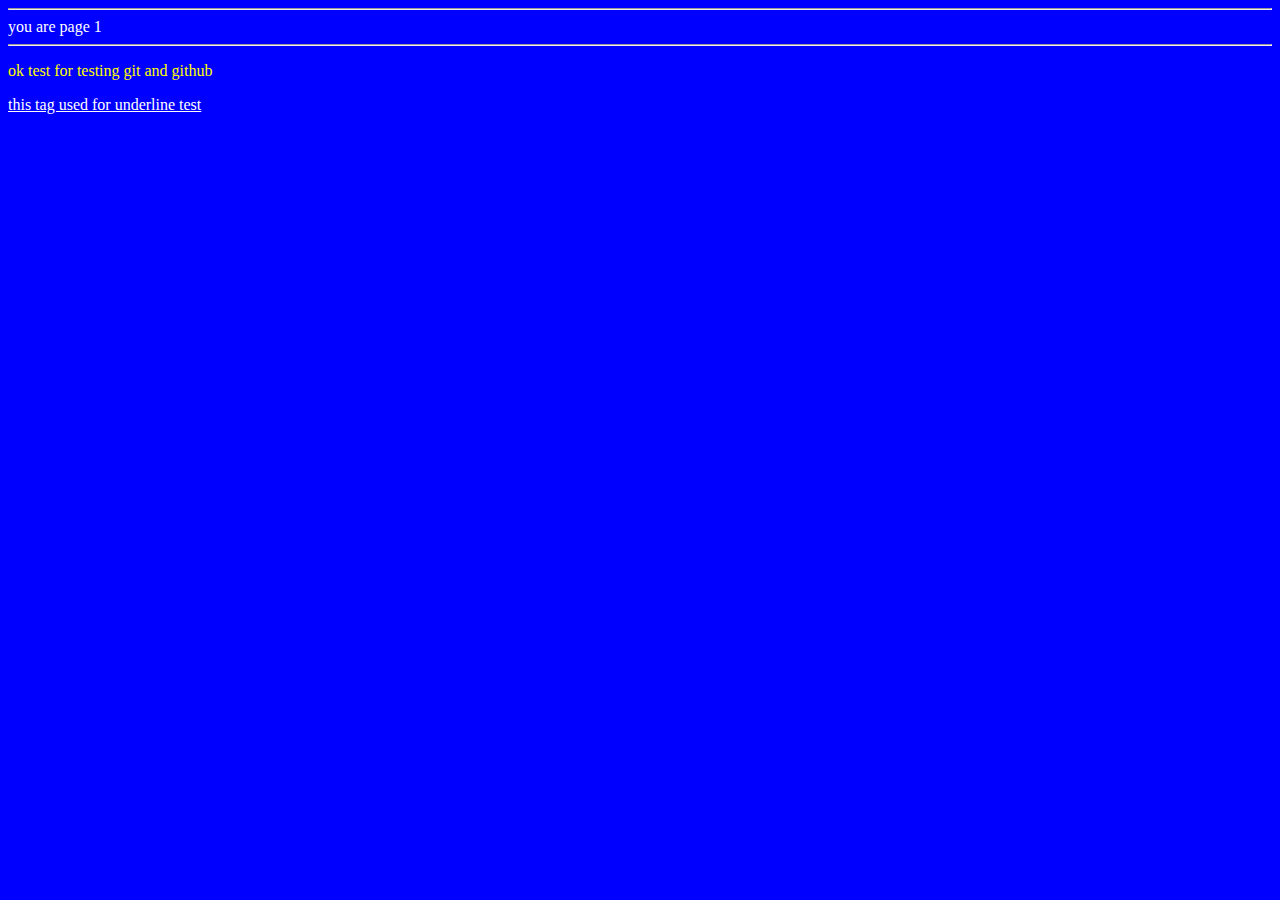
<file: page1.html>
<html>
	<head>
		<link rel="stylesheet" href="css_page1.css">
	</head>
	<body>
		<hr>
		you are page 1
		<hr>
		<p>ok test for testing git and github</p>
		<u>this tag used for underline test</u>

	</body>
</html>
</file>
<file: css_page1.css>
body{
background-color: blue;
color: white;
}
p{
color: yellow;
}
</file>
